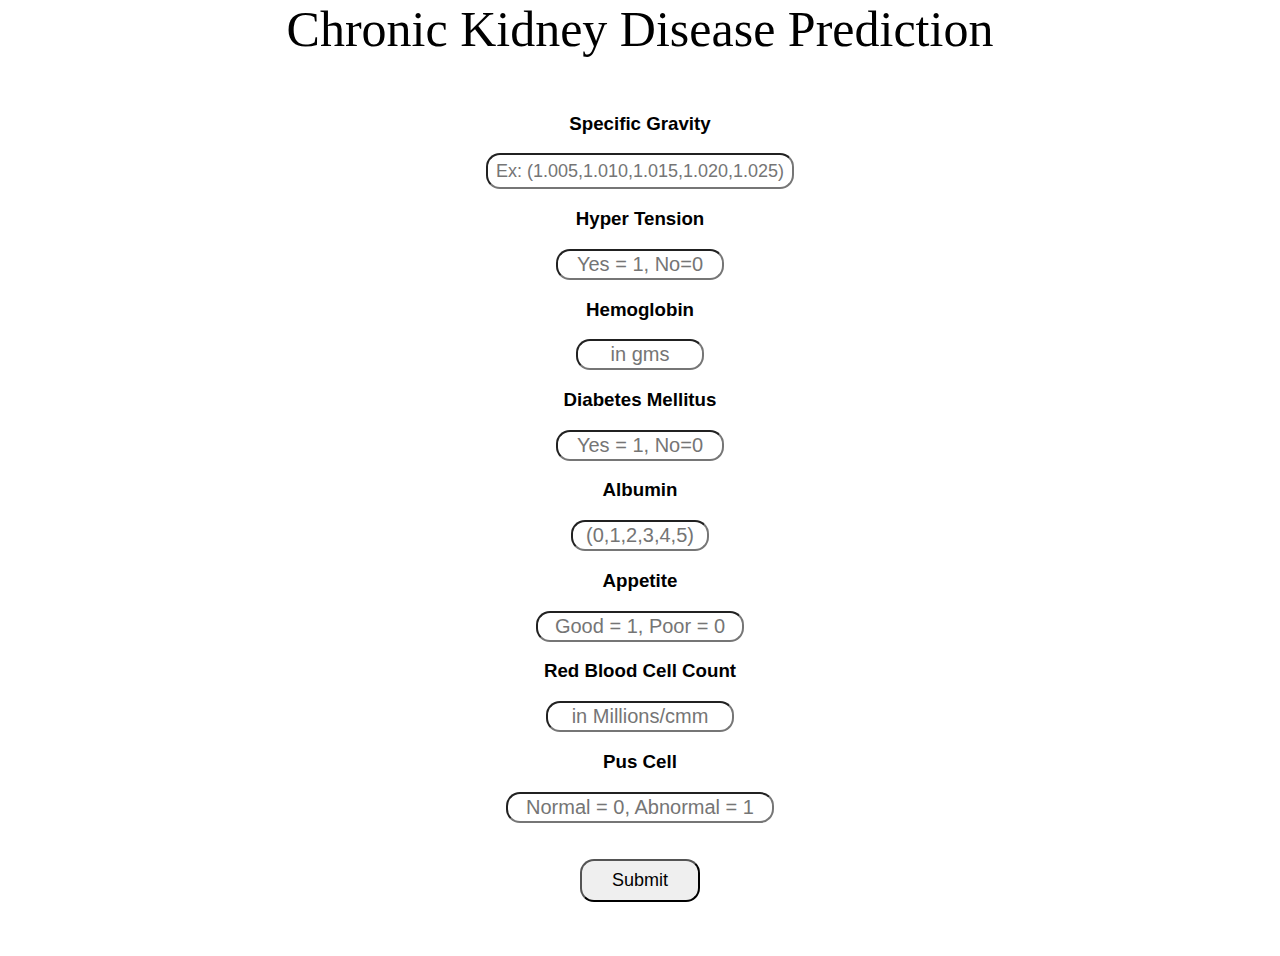
<file: Project Development Phase/Sprint 3/index.html>
<!DOCTYPE html>
<html lang="en">

<head>
    <meta charset="UTF-8">
    <title>𝕽𝖊𝖓𝖆𝖑 𝖋𝖎𝖙</title>
    <link rel="stylesheet" href="https://cdnjs.cloudflare.com/ajax/libs/font-awesome/4.7.0/css/font-awesome.min.css">
</head>
<body>
    <div style="color:black;" class="container">
        <h2 class='container-heading'><span class="heading_font">Chronic Kidney Disease Prediction</span></h2>
    </div>

    <div style="color:black;" class="ml-container">
        <form action="{{ url_for('predict') }}" method="POST">
            <br>
            <br>
            <h3>Specific Gravity</h3>
            <input id="first" name="sg" placeholder="Ex: (1.005,1.010,1.015,1.020,1.025)" required="required">
            <br>
            <h3>Hyper Tension</h3>
            <input id="second" name="htn" placeholder="Yes = 1, No=0" required="required">
            <br>
            <h3>Hemoglobin</h3>
            <input id="third" name="hemo" placeholder="in gms" required="required">
            <br>
            <h3>Diabetes Mellitus</h3>
            <input id="fourth" name="dm" placeholder="Yes = 1, No=0" required="required">
            <br>
            <h3>Albumin</h3>
            <input id="fifth" name="al" placeholder="(0,1,2,3,4,5)" required="required">
            <br>
            <h3>Appetite</h3>
            <input id="sixth" name="appet" placeholder="Good = 1, Poor = 0" required="required">
            <br>
            <h3>Red Blood Cell Count</h3>
            <input id="seventh" name="rc" placeholder="in Millions/cmm" required="required">
            <h3>Pus Cell</h3>
            <input id="eight" name="pc" placeholder="Normal = 0, Abnormal = 1" required="required">
            <br>
            <br>
            <br>
            <button id="sub" type="submit ">Submit</button>
            <br>
            <br>
            <br>
            <br>


        </form>
    </div>




<style>

/* Background Image */
body
{
    background-image: url(https://www.diabetescarecommunity.ca/wp-content/uploads/2020/10/kidney-treatment.jpg);
    height: 100%;

/* Center and scale the image nicely */
background-position: center;
background-repeat: no-repeat;
background-size: 100% 100%;


}


/* Color */
body{
	font-family: Arial, Helvetica,sans-serif;
    text-align: center;
    margin: 0;
    padding: 0;
    width: 100%;
	height: 100%;
	display: flex;
	flex-direction: column;
}



/* Heading Font */
.container-heading{
    margin: 0;
}

.heading_font{
    color: #black;
	font-family: 'Pacifico', cursive;
	font-size: 50px;
	font-weight: normal;
}



/* Box */
        #first {
            border-radius: 14px;
            height: 30px;
            width: 300px;
            font-size: 18px;
            text-align: center;
        }

        #second {
            border-radius: 14px;
            height: 25px;
            width: 160px;
            font-size: 20px;
            text-align: center;
        }

        #third {
            border-radius: 14px;
            height: 25px;
            width: 120px;
            font-size: 20px;
            text-align: center;
        }

        #fourth {
            border-radius: 14px;
            height: 25px;
            width: 160px;
            font-size: 20px;
            text-align: center;
        }

        #fifth {
            border-radius: 14px;
            height: 25px;
            width: 130px;
            font-size: 20px;
            text-align: center;
        }

        #sixth {
            border-radius: 14px;
            height: 25px;
            width: 200px;
            font-size: 20px;
            text-align: center;
        }

        #seventh {
            border-radius: 14px;
            height: 25px;
            width: 180px;
            font-size: 20px;
            text-align: center;
        }

        #eight {
            border-radius: 14px;
            height: 25px;
            width: 260px;
            font-size: 20px;
            text-align: center;
        }


/* Submit Button */
#sub {
            width: 120px;
            height: 43px;
            text-align: center;
            border-radius: 14px;
            font-size: 18px;
        }






</style>


</body>

</html>
</file>
